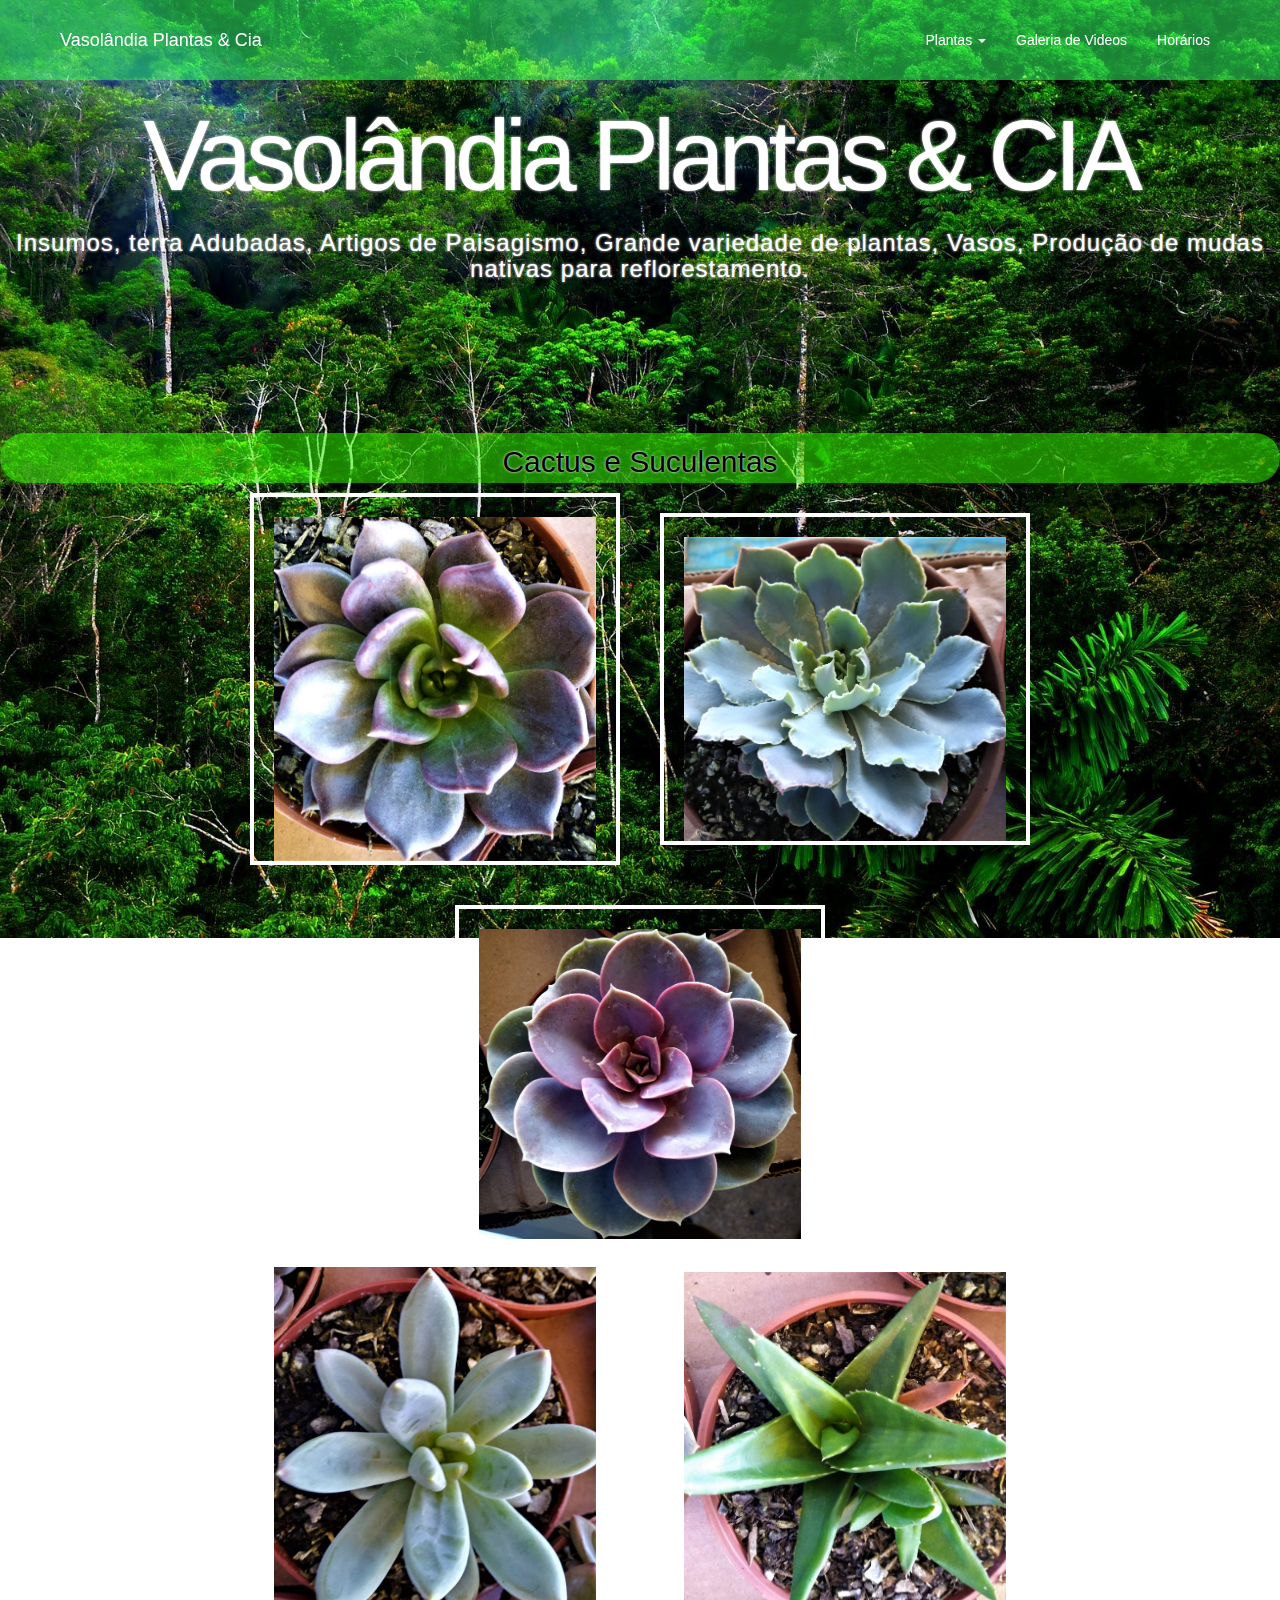
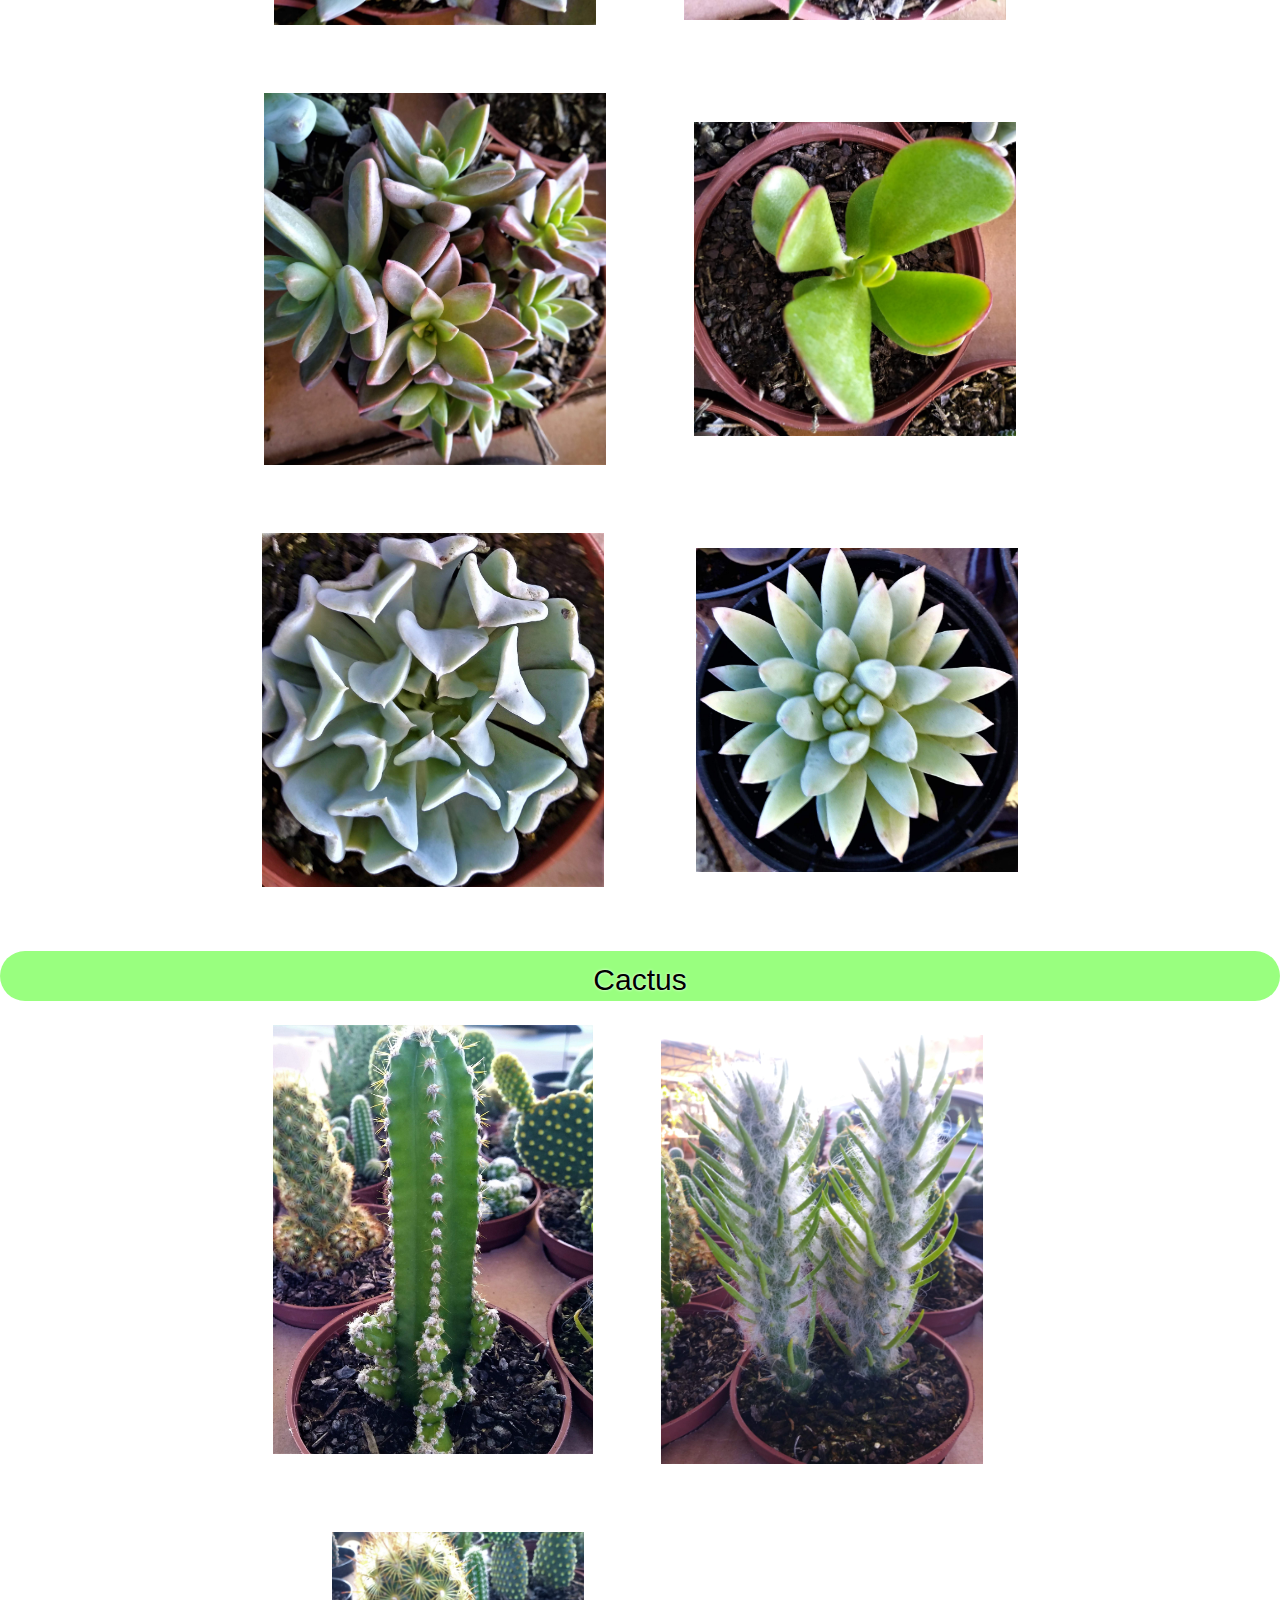
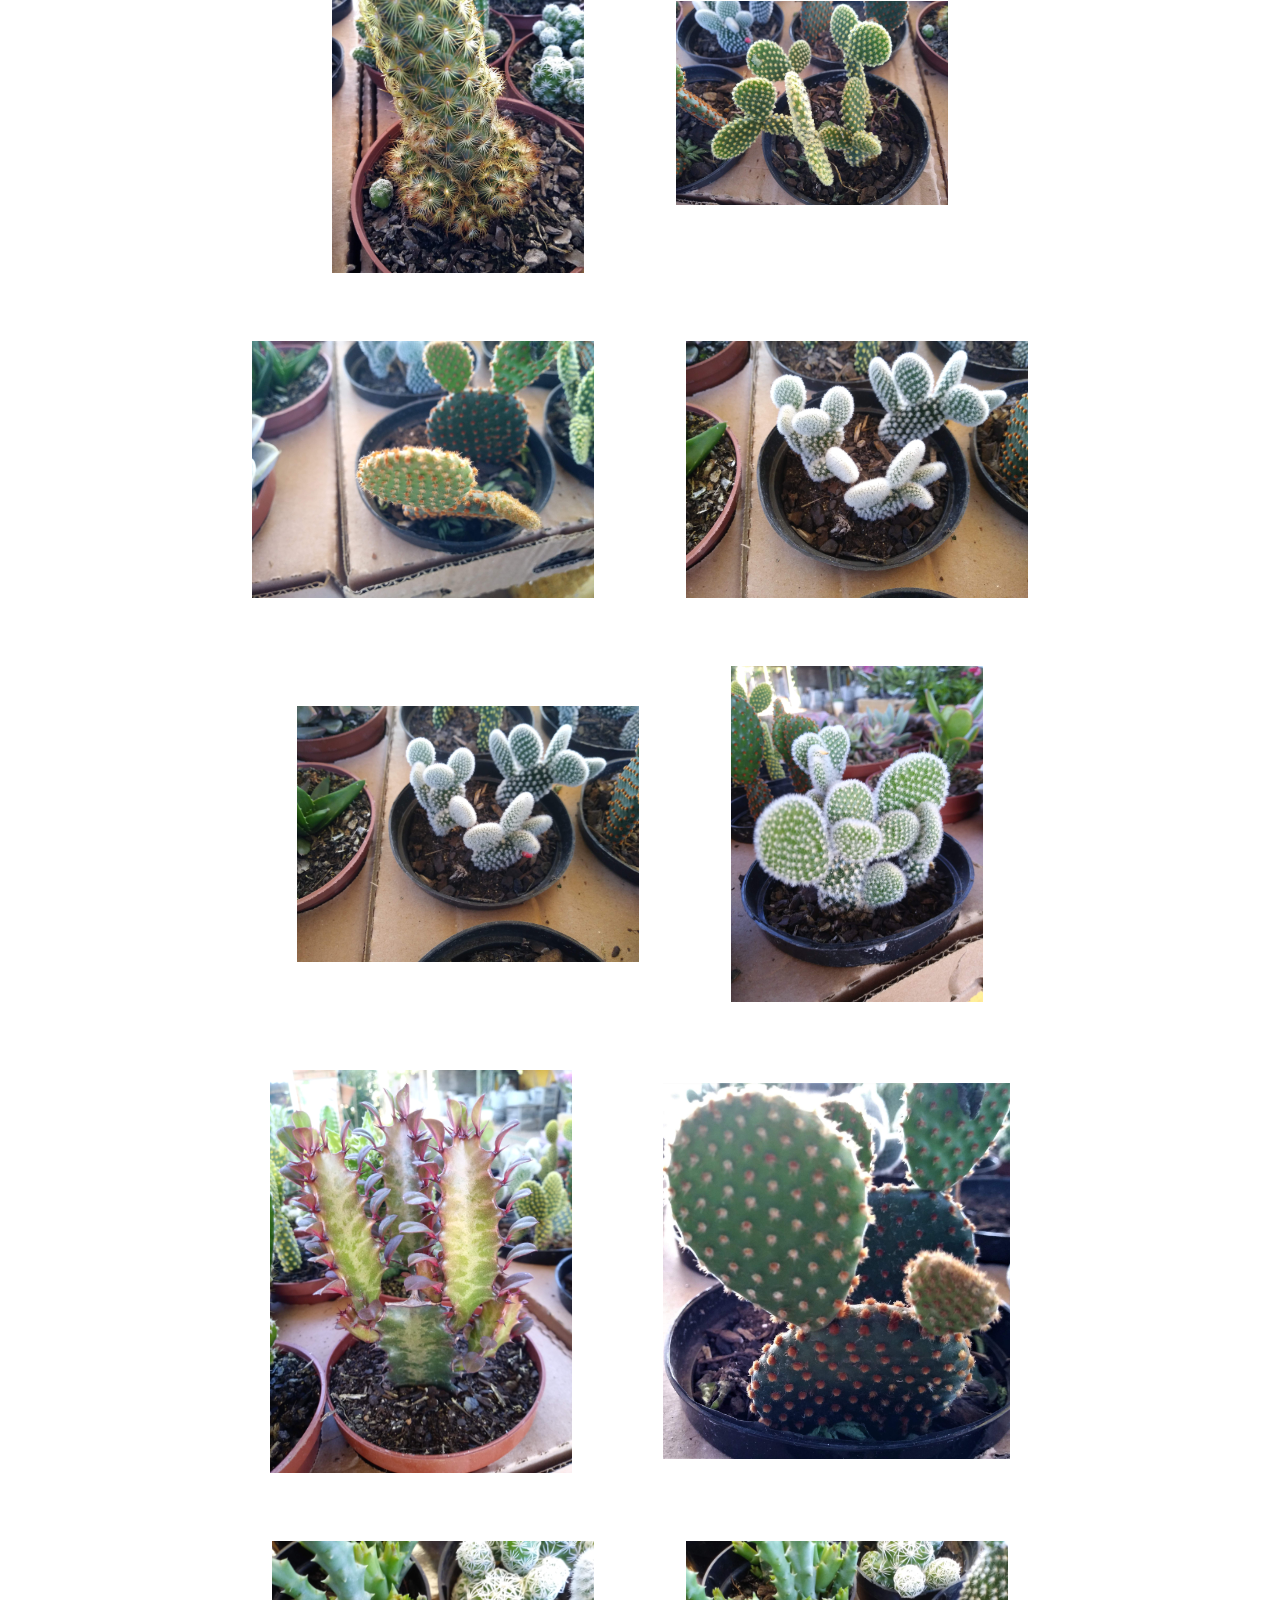
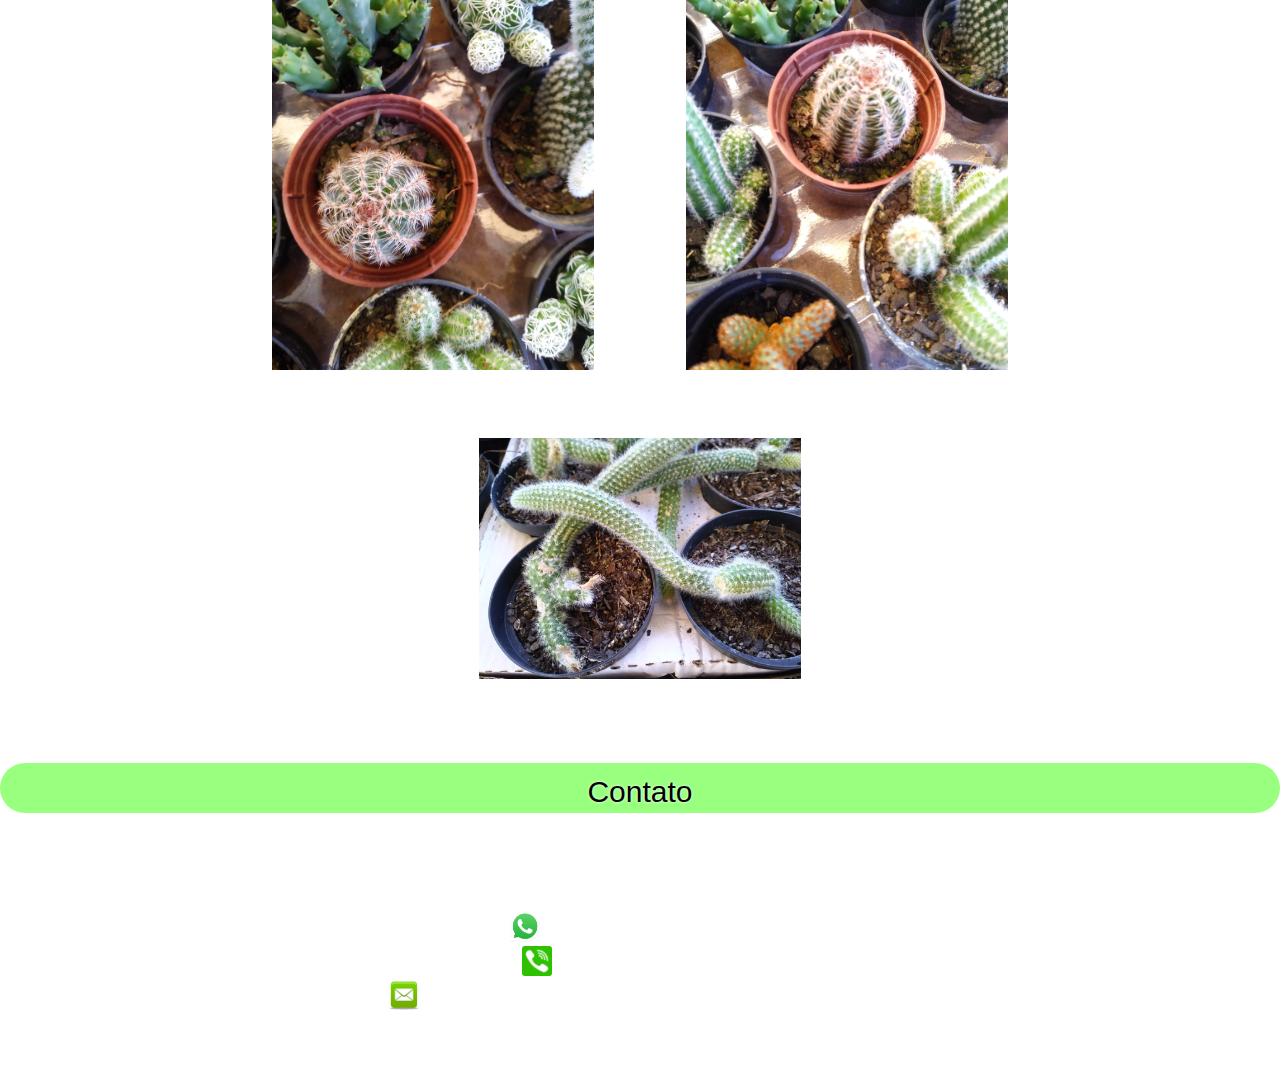
<file: suculentas.html>
<!DOCTYPE html>
<html lang="pt-br">
  <head>
    <!-- Global site tag (gtag.js) - Google Analytics -->
<script async src="https://www.googletagmanager.com/gtag/js?id=UA-170214218-1"></script>
<script>
  window.dataLayer = window.dataLayer || [];
  function gtag(){dataLayer.push(arguments);}
  gtag('js', new Date());

  gtag('config', 'UA-170214218-1');
</script>
    <meta charset="utf-8">
    <meta http-equiv="X-UA-Compatible" content="IE=edge">
    <meta name="viewport" content="width=device-width, initial-scale=1">

    <title>Vasolândia Plantas & CIA</title>

    <!-- Bootstrap -->
    <link href="bootstrap/css/bootstrap.min.css" rel="stylesheet">
    <link rel="stylesheet" href="https://fonts.googleapis.com/icon?family=Material+Icons">
    <link href="estilo/estilo.css" rel="stylesheet">
    

    <!-- HTML5 shim and Respond.js for IE8 support of HTML5 elements and media queries -->
    <!-- WARNING: Respond.js doesn't work if you view the page via file:// -->
    <!--[if lt IE 9]>
      <script src="https://oss.maxcdn.com/html5shiv/3.7.2/html5shiv.min.js"></script>
      <script src="https://oss.maxcdn.com/respond/1.4.2/respond.min.js"></script>
    <![endif]-->
  </head>
  <body>
  <!--  <script type="text/javascript">
      function licimac(){
          alert("Planta de sol, nescessita de rega diaria.")

}
    </script> -->
    <nav class="navbar navbar-fixed-top navbar-default navbar-inverse navbar-transparent">
      <div class="container">

        <!--header-->        
       <div class="navbar-header">

        <!--botão toggle-->
        <button type="button" class="navbar-toggle collapsed" data-toggle="collapse" data-target="#barra-navegacao">
          <span class="sr-only">Alternar navegação</span>
          <span class="icon-bar"></span>
          <span class="icon-bar"></span>  
          <span class="icon-bar"></span>

        </button>
         
         <a href="index.html" class="navbar-brand">
          <span class="img-logo">Vasolândia Plantas & Cia</span> 
         </a>
       </div>

       <!--navbar--> 
       <div class="collapse navbar-collapse" id="barra-navegacao">
       <ul id="form" class="nav navbar-nav navbar-right">
      
       <li class="dropdown">
            <a href="#" class="dropdown-toggle" data-toggle="dropdown" role="button" aria-haspopup="true" aria-expanded="true"> <span class="nav-label">Plantas</span> <span class="caret"></span></a>
            <ul class="dropdown-menu">
               <div class="menu1"> <li><a href="plantas_para_jardim.html">Jardim</a></li> </div>
              <div class="menu1"><li><a href="suculentas.html">Suculentas</a></li></div>
             <!--  <div class="menu1"> <li><a href="#">Árvores</a></li></div>     -->       
                    </ul>
                </li> 
                <!--

                 <li class="dropdown">
            <a href="#" class="dropdown-toggle" data-toggle="dropdown" role="button" aria-haspopup="true" aria-expanded="true"> <span class="nav-label">Vasos</span> <span class="caret"></span></a>
            <ul class="dropdown-menu">
                <div class="menu1"><li><a href="vasoscimento.html">Cimento</a></li></div>
                <div class="menu1"><li><a href="vasosceramica.html">Cerâmica</a></li></div>                     
                    </ul>
                </li>
                -->

             <!--   <li><a href="../../plantas/jardim/plantas_para_jardim.html">Plantas</a></li>  -->
         

       
         <li><a href="galeria_de_video.html">Galeria de Videos</a></li>


         <li><a href="horarios.html">Horários</a></li>

       </ul>
     </div>


      </div> 
    </nav><!--fim da barra de navegação-->
 <br><br><br><br>   <div class="capa">
      <div class="texto-capa">
        <h1>Vasolândia Plantas & CIA</h1>
        <h3>Insumos, terra Adubadas, Artigos de Paisagismo, Grande variedade de plantas, Vasos, Produção de mudas nativas para reflorestamento.</h3>
        <br><br><br>

        <!-- conteúdo -->

    <!--   <div> <img src="../imagens/tradespata.jpg"> </div> -->
     <!-- <table border="0px" class="table" width="200px" border-color="none">
        <tr class="text">
          <td class="text">
            <img src="imagens/verbena.jpg" width="160px"> <br> Mini Verbena </td>
          <td class="text" "> <figure><img src="imagens/licimaquia.jpg" width="160px"><figcaption>Licimaqui, planta de sol, nescessita de regas diárias</figcaption></figure> <br>Licimaqui <i class="material-icons" style="font-size: 15px">brightness_5</i></td>
          <td class="text"> <img src="imagens/ipoeste.jpg" width="160px"> <br>Ipoeste</td>
        </tr>
        <tr>
          <td class="text"><img src=""></td>
        </tr>
        
        
      </table> --> 
      <br><br><br>
        <h2 id="cont">Cactus e Suculentas</h2>

        
     <!-- <h3 >Planta semi-arbustiva, para pleno sol, nescessita ser regada diariamente</h3> -->
 
     <div><span style="padding: 20px 20px"><img id="ima" class="img-responive" src="imagens/echeveria_chocolate.jpg" width="370px"></span><span style="padding: 20px 20px"><img id="ima" class="img-responive" src="imagens/echeveria1.jpg" width="370px"></span></div><br> <br>

     <div><span style="padding: 20px 20px"><img id="ima" class="img-responive" src="imagens/echeveria_rosa.jpg" width="370px"></span> <br>

    <div> <span style="padding: 20px 20px"><img id="ima" class="img-responive" src="imagens/suculenta1.jpg" width="370px"></span><span><span style="padding: 20px 20px"><img id="ima" class="img-responive" src="imagens/suculenta2.jpg" width="370px"></span><span></div>
        <br><br>

            
     <div><span style="padding: 20px 20px"><img id="ima" class="img-responive" src="imagens/suculenta3.jpg" width="390px"></span><span style="padding: 20px 20px"><img id="ima" class="img-responive" src="imagens/suculenta5.jpg" width="370px"></span></div>
     <br><br>
    <!-- <div><span style="padding:  20px 20px"><img id="ima" src="imagens/suculenta6.jpg" width="3px"></span> <span><img src="imagens/suculenta6.jpg" width="370px"></div></span><br><br> -->

    <div><span style="padding: 20px 20px"><img id="ima" class="img-responive" src="imagens/suculenta7.jpg" width="390px"></span> <span  style="padding: 20px 20px"><img id="ima" class="img-responive" src="imagens/suculente8.jpg" width="370px"></span></div>
    <br><br>


    
      <!-- <div class="container">
        <span class="sombra">
          <img src="imagens/verbena.jpg" class="sombra" class="img-responive">
        </span>
        <span><img src="imagens/licimaquia.jpg" class="sombra" class="img-responive"></span>
        <span><img src="imagens/ipoeste.jpg" class="sombra" class="img-responive"></span>
        </div> -->
 
        <!-- fim do conteúdo -->
        <h2 id="cont">Cactus</h2>

        <div><span style="padding: 20px 20px"><img id="imagens" class="img-responive" src="imagens/cacto1.jpg" width="320px"></span> <span style="padding: 20px 20px"><img id="ima" class="img-responive" src="imagens/cacto2.jpg" width="370px"></span></div>
        <br><br>

        <div><span style="padding: 20px 20px"><img id="ima" class="img-responive" src="imagens/cacto3.jpg" width="300px"></span> <span style="padding: 20px 20px"><img id="ima" class="img-responive" src="imagens/cacto_amarelo.jpg" width= "320px"></span></div>
        <br><br>

        <div><span style="padding: 20px 20px"><img id="ima" class="img-responive" src="imagens/cacto_amarelo2.jpg" width="390px"></span> <span style="padding: 20px 20px"><img id="ima" class="img-responive" src="imagens/cacto_branco.jpg" width="390px"></span></div>
        <br><br>

        <div><span style="padding: 20px 20px"><img id="ima" class="img-responive" src="imagens/cacto_branco1.jpg" width="390px"></span> <span style="padding: 20px 20px"><img id="ima" class="img-responive" src="imagens/cacto_branco2.jpg" width="300px"></span></div>
        <br><br>

        <div><span style="padding: 20px 20px"><img id="ima" class="img-responive" src="imagens/cacto_roxo.jpg" width="350px"></span> <span style="padding: 20px 20px"><img id="ima" class="img-responive" src="imagens/cacto_vermelho.jpg" width="395px"></span></div>
        <br><br>

        <div><span style="padding: 20px 20px"><img id="ima" class="img-responive" src="imagens/mini_cacto.jpg" width="370px"></span> <span style="padding: 20px 20px"><img id="ima" class="img-responive" src="imagens/mini_cacto1.jpg" width="370px"></span>
        </div>
        <br><br>

        <div><span style="padding: 20px 20px"><img id="ima" class="img-responive" src="imagens/rabo_de_macaco.jpg" width="370px"></span></div>

        <br><br><br>
        <h2 id="cont">Contato<br>

        <br><br><br>
        <a id="lin" href=" http://api.whatsapp.com/send?1=pt_BR&phone=5519986028184">
       <img id="im" class="img-responive" src="../../imagens/wa.png"> (19)9.8602-8184
     </a> <br>
      <div id="lin"><img id="im" src="../../imagens/telefo.png">(19) 3481-6299</div>
         <div> <a id="lin" href="mailto:vasolandiaecia@vasolandia.com.br?subject=Duvidas" title=""> <img id="im" class="img-responive" src="../../imagens/email.png">vasolandiaecia@vasolandia.com.br</a></div> <br>
     <div><a id="lin" href="https://goo.gl/maps/ECssMqSqhDHbsion6">Rodovia SP-304 Km 196 - Bairro Aeroporto - São Pedro SP</a></div>
      </div>
    
   
    
    

    <!-- jQuery (necessary for Bootstrap's JavaScript plugins) -->
    <script src="https://ajax.googleapis.com/ajax/libs/jquery/1.11.3/jquery.min.js"></script>

    <!-- Include all compiled plugins (below), or include individual files as needed -->
    <script src="bootstrap/js/bootstrap.min.js"></script>
  </body>
</html>
</file>
<file: estilo/estilo.css>
/* layout */
/*barra de navegação*/



html,body, .capa{
	height: 100%;
}

body{
	background-image: url('../imagens/fundo2.jpg');
	background-repeat: no-repeat; 
	background-size: 100%;
	background-attachment: fixed;
	
   /* background-color: #33cc66; */
	/*background-repeat: no-repeat; */
	/*background-size: 15000px; 
	font-family: Helvetica, Arial, Sans-serif; */
	position: relative;
}


.img-logo {
	 
	display: block;
	padding: 5px;
	background-size: contain;
	color:#ffffff;
}

nav.navbar-transparent{
	padding: 15px 0px;
	background: rgba(051, 255, 102, 0.5);
	border:none;

}

.navbar-brand{
	padding: 0px;
	padding-top: 10px;
}

.navbar-inverse .navbar-nav>li>a {
	color: #ffffff;
}

.navbar-inverse .navbar-nav>li>a hover{
	background-color: #006400 ;
	color: #ffff;
}

/*imagem capa ---- */
.capa{
	/*border: 1px solid red;*/
	display: table;
	width: 100%;

}

.texto-capa{
	text-align: center;
	color: #ffffff;
	display: table-cell;
	vertical-align: middle;
	text-shadow: 0 0 0.2em #ffffff;
}
h1{
	font-size: 100px;
	font-weight: 900px;
	letter-spacing: -0.06em;
}

h3{
	letter-spacing: 1px;
	line-height: -2px;

}

.texto-capa2{
	padding: -5px;
}

#cont{
	border-style: solid;
	border: 1px;
	border-radius: 25px;
	background: rgba(051, 255, 000, 0.5);
	padding: 12px 10px;
	height: 50px;
	color:#000000;
    align-items: center;

}

#ima{
	
	padding-left: 20px;
	padding-right: 20px;
	padding-top: 20px; 
	
	border: 4px #fff solid;
}

#im{
	right: 55px;
	width: 30px;
}

.capa .texto-capa >div>a{
	background-color: #006400;
    color: #fff;
}

.capa .texto-capa>div>a{
	color: #333333;
}

#lin{
 text-decoration: none;
 color: #ffffff;
 font-size: 30px;
}

.menu1 li>a:hover{
	padding: 15px;
	width: 100%;
	background-color: rgb(255, 255, 255, 0.5);
	color: rgb(255, 255, 255);
	align-items: center;
}

.menu1 li>a:link{
	padding: 3px 55px;
	width: 20px;
	/*background-color: rgb(0, 128, 0, 0.6);*/
	color: black;
	align-items: center;
	text-decoration: none;
}

.menu1 li>a{
	padding: 15px;
	width: 50px;
	/*background-color: rgb(0, 128, 0, 0.6);*/
	color: #006400;
	align-items: center;
}

.menu1 li>a:visited{
  color: black;
  text-decoration: none;
}

/*estilo para página de plantas de forração */

 .sombra{
 	width: 180px;
 	
 }

 #estiloC{
 	 padding-left: 20px;
 	 padding-right: 20px;
     }

.estiloa{
	align-items: center;
}

/* fim da formatação para páginas de plantas de forração*/

.efect{
	transform: scale(2, 3);
}



form{
	background: rgb(50,205,50,0.3);
	
	border-style: solid;
	/*border: 100px;*/
	border-radius: 23px;
	border-color: #fff;
	padding: 35px;
	width: auto; 
	align-items: center;
	align-self: center;
	vertical-align: center;

}

form>input{
	background: transparent;
	border-color: #ffff;
}

.tabela{
	border: 1px #fff;
	border-style: solid;
	border-radius: 30px;
	width: 900px;
	margin-bottom: 500px ; 

	position: relative;
	align-items: center;
	align-self: center;
	margin:-30px -40px;
	

}
</file>
